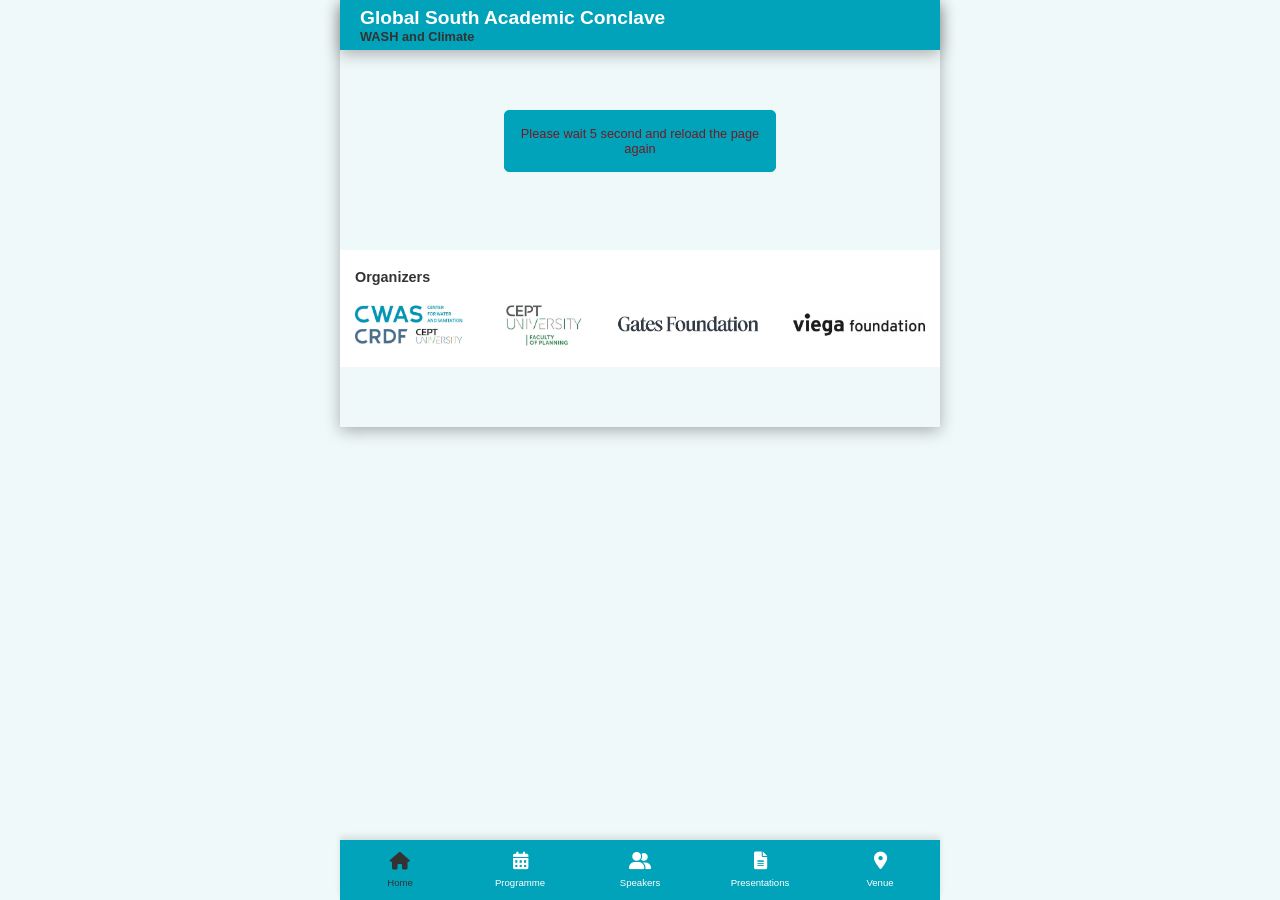
<file: index.html>
<!DOCTYPE html>
<html lang="en">
<head>
    <meta charset="UTF-8">
    <meta name="viewport" content="width=device-width, initial-scale=1.0, user-scalable=no, minimal-ui, viewport-fit=cover">
    <title>GSAC</title>
    <link rel="stylesheet" href="css/styles.css">
    <link rel="stylesheet" href="https://cdnjs.cloudflare.com/ajax/libs/font-awesome/6.0.0-beta3/css/all.min.css">
</head>
<body>
    <div id="app">
        <header>
            <ul>
                <div class="top">
                    <li> Global South Academic Conclave</li>
                    <p style="font-size: 0.8rem;">WASH and Climate</p> 
                </div>
            </ul>
        </header>
        
        <main id="content">
            <canvas id="container"></canvas>
            <div id = "loader" class="loader"></div>
        </main>
        <footer id="navigation-footer">
            <ul>
                <button data-section="home" class="active">
                    <i class="fas fa-home"></i>
                    <span>Home</span>
                </button>
                <button data-section="programme">
                    <i class="fas fa-calendar-alt"></i>
                    <span>Programme</span>
                </button>
                <button data-section="speakers">
                    <i class="fas fa-user-group"></i>
                    <span>Speakers</span>
                </button>
                <button data-section="presentations">
                    <i class="fas fa-file-alt"></i>
                    <span>Presentations</span>
                </button>
                <button data-section="venue">
                    <i class="fas fa-map-marker-alt"></i>
                    <span>Venue</span>
                </button>
            </ul>
        </footer>
    </div>
    <!-- Google tag (gtag.js) -->
<script async src="https://www.googletagmanager.com/gtag/js?id=G-3R2JJ9B09D"></script>
<script>
  window.dataLayer = window.dataLayer || [];
  function gtag(){dataLayer.push(arguments);}
  gtag('js', new Date());

  gtag('config', 'G-3R2JJ9B09D');
</script>
    <script type="module" src="js/app.js"></script>
</body>
</html>
</file>
<file: css/styles.css>
html {
    scroll-behavior: smooth;
}

#content {
    transition: opacity 0.3s ease-in-out;
}

#content.active {
    opacity: 1;
}

:root {
    --primary-color: #01A3BA;
    --primary-color-hover: #047180;
    --background-color: #f0f9fa;
    --text-color: #333;
    --header-height: 50px;
    --footer-height: 60px;
    
}



body {
    margin: 0;
    font-family: 'Open Sans', sans-serif;
    background: var(--background-color);
    color: var(--text-color);
    display: flex;
    flex-direction: column;
    height: 100%;
    max-width: 100%;
    overflow-x: hidden;

}

#container {
    width: 150px;
    height: 150px;
    display: block;
    margin: auto;
    position: absolute;  
    top: 50%;            
    left: 50%;           
    transform: translate(-50%, -50%); 
}

#container::before {
    content: '';
    border: 4px solid #f3f3f3;
    border-top: 4px solid var(--primary-color);
    border-radius: 50%;
    width: 40px;
    height: 40px;
    animation: spin 1s linear infinite;
}

@keyframes spin {
    0% { transform: rotate(0deg); }
    100% { transform: rotate(360deg); }
}

  

#app {
    flex: 1;
    display: flex;
    flex-direction: column;
}


header {
    max-width: 600px;
    position: fixed;
    top: 0;
    width: 100%;
    height: var(--header-height);
    background: var(--primary-color);
    display: flex;
    justify-content: center;
    align-items: center;
    text-align: center;
    box-shadow: 0px 4px 15px rgba(0, 0, 0, 0.3);
    z-index: 1000;
}

header ul {
    display: flex;
    justify-content: space-between;
    list-style: none;
    padding: 0 20px 0 20px;
    margin: 0;
    width: 100%;
    height: 100%;
    align-items: center;
}

header li {
    font-size: 1.2rem;
    font-weight:bolder ;
    cursor: pointer;
    text-align: center;
    color: white;
}

i {
    font-size: 1.5rem; 
}
.top {
    margin: 0;
    padding: 0;
    font: 0.2rem;
    text-align: left;
}
.top p {
    margin: 0;
    padding: 0;
    font-size: 0.6rem;
    font-weight:bolder ;
}



.imgbox {
    width: 17%;
    height: 17%;
}

.box {
    margin: 0;
    padding: 0;
    margin-left: 20px;
    text-align: left;
    display: flex;            
    flex-direction: column;     
    align-items: flex-start;    
    justify-content: flex-start; 
}


.buttons {
    display: flex;
    flex-direction: column;
    font-size: 0.8rem;
    align-items: flex-start;
    text-align: center; 

}

.buttons .button {
    background-color: white; 
    color: white;
    align-items: center;
    text-align: center; 
    text-decoration: none;
    border-radius: 5px;
    transition: background-color 0.3s ease; 
    padding: 5px;
    width: 80px;
    color: var(--primary-color);
}

.buttons .button:hover {
    background-color: var(--primary-color-hover);
}

/* Style the button link */
.update a.button {
    display: inline-block;
    background-color: var(--primary-color);
    color: white; 
    text-align: center; 
    padding: 1px;
    text-decoration: none;
    font-size: 0.6rem; 
    transition: background-color 0.3s, transform 0.3s;
    width: 60px;
    border-radius: 5px;
}

/* Main update container style */
.update {
    padding: 1rem;
    font-size: 0.8rem;
    background-color: #fff;
    margin-bottom: 20px;
}

/* List items inside update */
.update li {
    width: 100%;
    font-size: 0.8rem;
    margin-bottom: 12px;
    color: #555;
    opacity: 0; /* Start with items hidden */
    animation: fadeInOut 2s ease-in-out infinite;
}

/* Smooth fade-in and fade-out effect */
@keyframes fadeInOut {
    0% {
        opacity: 1;
    }
    25% {
        opacity: 1; /* Fade in */
    }
    50% {
        opacity: 1; /* Hold fully visible */
    }
    75% {
        opacity: 1; /* Fade out */
    }
    100% {
        opacity: 0;
    }
}


.org  {
    padding: 5px 15px 15px;
    margin: 0 0 var(--footer-height) 0;
    background-color: white;
}

.org img {
    width: 100%;
}

.org h3 {
    font-size: 0.9rem;
}




footer {
    max-width: 600px;
    position: fixed;
    bottom: 0;
    width: 100%;
    height: var(--footer-height);
    background: var(--primary-color);
    display: flex;
    justify-content: center;
    align-items: center;
    text-align: center;
    box-shadow: 0 -4px 6px rgba(0, 0, 0, 0.1);
    z-index: 1000;
}

footer ul {
    display: flex;
    justify-content: space-around;
    list-style: none;
    padding: 0;
    margin: 0;
    width: 100%;
    height: 100%;
    align-items: center;
}

footer button {
    display: flex;
    flex-direction: column; /* Stack icon and text vertically */
    align-items: center;
    justify-content: center;
    color: #fff;
    border: 0px;
    background-color: #01A3BA;
    font-size: 0.6rem;
    cursor: pointer;
    transition: background 0.3s, transform 0.2s;
    text-align: center;
    flex: 1; /* Ensure equal width for all list items */
}

footer button i {
    font-size: 1.1rem;
    display: block;
    margin-bottom: 0.5rem;
}

footer button.active,
footer button:hover {
   color: #333;
}

main {
    margin: var(--header-height) 0 0 0;
    flex: 1;
    overflow-y: auto;
    animation: fadeIn 0.5s ease-out;
}


main h2 {
    color: var(--primary-color);
}

.card {
    background: #fff;
    border-radius: 8px;
    box-shadow: 0 4px 6px rgba(0, 0, 0, 0.1);
    margin: 1rem 0;
    padding: 1rem;
    transition: transform 0.2s;
}


.heading {
    font-weight: bold;
    background-color:  rgba(255, 255, 255, 0.3);
    font-size: 1.0rem;
    border-bottom-left-radius: 10px;
    border-bottom: 0.15rem solid var(--primary-color);
    color:var(--text-color) ;
    padding: 0.4rem;
    margin-top: 0.8rem;
    box-shadow: 0 4px 6px rgba(0, 0, 0, 0.1);
}



@keyframes slideIn {
    from {
        transform: translateX(-100%);
    }
    to {
        transform: translateX(0);
    }
}

@keyframes fadeIn {
    from {
        opacity: 0;
    }
    to {
        opacity: 1;
    }
}


@keyframes blink {
    50% {
        opacity: 0.99;
        color: var(--primary-color);
    }
}





/*--------------------Home page -------------------*/
.sp {
    margin: 0;
    padding: 20px;
    position: relative;
    color: #fff;
    box-shadow: 0 4px 6px rgba(0, 0, 0, 0.2);
    overflow: hidden;
}

.sp::before {
    content: "";
    position: absolute;
    top: 0;
    left: 0;
    width: 100%;
    height: 100%;
    background-color: rgba(0, 0, 0, 0.5);
    background-image: url('https://raw.githubusercontent.com/Givs01/G/960a194d1955f94e9bd6b9006685887f09252e75/images/sp.png'); 
    background-size: cover;
    background-position: center;
    filter: blur(0.5px); 
    z-index: -1; 
}


.sp p {
    font-size: 0.8rem;
    color: white;
    margin: 0.3rem 0;
}

.sp h1 {
    color: white;
    font-size: 1.5rem;
    margin: 0.5rem 0;
}
.sp h2 {
    color: white;
    font-size: 1.2rem;
    margin: 0.5rem 0;
}

.bghead {
    margin: 0;
    padding: 20px;
    position: relative;
    color: #fff;
    box-shadow: 0 4px 6px rgba(0, 0, 0, 0.2);
    overflow: hidden;
}

.bghead::before {
    content: "";
    position: absolute;
    top: 0;
    left: 0;
    width: 100%;
    height: 100%;
    background-image: linear-gradient(rgba(0, 0, 0, 0.6), rgba(1, 163, 186, 0.7)), url('https://raw.githubusercontent.com/Givs01/G/960a194d1955f94e9bd6b9006685887f09252e75/images/sp.png');
    background-size: cover;
    background-position: center;
    filter: blur(0.50px);
    z-index: -1;
}





.bghead p {
    font-size: 0.8rem;
    color: white;
    margin: 0.3rem 0;
}

.bghead h1 {
    color: white;
    font-size: 1.5rem;
    margin: 0.5rem 0;
}
.bghead h2 {
    color: var(--text-color);
    font-size: 1.0rem;
    margin: 0.5rem 0;
}

.home {
    padding: 0.5rem 1.0rem 0;
}

.home h1 {
    color: var(--primary-color);
    font-size: 2rem;
    margin: 1rem 0;
}

.home h2 {
    color: var(--text-color);
    font-size: 1.2rem;
    margin: 0.5rem 0;
}

.home h3 {
    color: var(--text-color);
    font-size: 0.8rem;
    margin: 0.5rem 0;
}

.home p {
    font-size: 0.8rem;
    color: var(--text-color);
    margin-bottom: 0.5rem 0;
    text-align: justify;
}

.home img {
    max-width: 25%;  
    height: 25%;
}

.card {
    display: flex;
    justify-content: space-between;
    align-items: center;
    background: #fff;
    border-radius: 15px;
    box-shadow: 0 4px 6px rgba(0, 0, 0, 0.1);
    margin: 0 0 1rem 0;
    padding: 0;
}

.card-content {
    flex: 1;
    text-align: center;
}

.card-content h1{
    color: var(--text-color);
    font-size: 1.5rem;
    margin: 0;
    font-weight: bold;
}
.card-content h2 {
    color: var(--text-color);
    margin: 0;
    font-size: 0.7rem;
    font-weight: normal;
}

.card-image img {
    max-width: 180px;  
    height: auto;
    padding-right: 1.5rem;
    padding-left: 1.5rem;

}

.home .star {
    text-align: right;
    align-items: flex-start;
    font-size: 0.5rem;

}


.theme-box {
    display: flex;
    background-color: rgb(255, 255, 255);
    margin: 0.5rem ;
    padding: 0.5rem;
    border-radius: 10px;
}


.theme-box img{
    width:80px;
    height: auto;
    object-fit: cover;
    border-left: 5px solid var(--primary-color);
    border-radius: 10px;
    padding: 0;
}


/*---------------------------speaker -------------------------------*/

.profcard {
    display: flex;
    flex-direction: column;
    background-color: rgb(255, 255, 255);
    margin: 0 0.5rem 0.5rem ;
    padding: 0.5rem 0.8rem 0.5rem;
    border-radius: 10px;
    box-shadow: 0 4px 6px rgba(0, 0, 0, 0.1); /* Regular shadow */
    transition: transform 0.3s ease, box-shadow 0.3s ease; /* Smooth hover effect */
}
.bands {
    display: flex;
    margin: 0;
    padding: 0;
}

.bands img {
    width: 90px;  /* Set image width to 80px */
    height: 90px; /* Set image height to 80px */
    align-items: center;
    object-fit: cover;  /* Ensures the image is cropped around the center */
    border: 0.5px solid var(--primary-color);
    border-left: 3.5px solid var(--primary-color);
    border-radius: 10px;
    padding: 1px;
    transition: transform 0.3s ease; /* Smooth image zoom effect */
}
.profcard > div {
    padding: 0px;
    margin: 3.5px;
    background-color: #fff;
}

.profcard h1 {
    color: var(--primary-color);
    font-size: 2rem;
    margin: 1rem 0;
}

.profcard h2 {
    color: var(--primary-color);
    font-size: 1.2rem;
    margin: 0.5rem 0;
}

.profcard h3 {
    color: var(--primary-color);
    font-size: 0.8rem;
    margin: 0.5rem 0;
}
.profcard h5 {
    color: var(--text-color);
    font-size: 0.5rem;
    padding: 0px;
    margin: 0px;
    font-weight: normal;
    text-align: left;

}

.profcard p {
    font-size: 0.8rem;
    color: var(--text-color);
    text-align: left;
}

.profcard .star {
    text-align: right;
    align-items: flex-start;
    font-size: 0.5rem;
}




/* Hover effect for the .profcard */
.profcard:hover {
    transform: translateY(-5px); /* Slight lift effect */
    box-shadow: 0 4px 10px rgba(0, 0, 0, 0.5); /* Subtle shadow on hover */
}

/* Hover effect for the image */
.profcard:hover img {
    transform: scale(1.1); /* Slight zoom effect on image */
}

/* Hover effect for the image */
.profcard::after {
    transform: scale(1.1); /* Slight zoom effect on image */
    
}

.content-box-b {
    width: 60%;
    display: flex; 
    flex-direction: column; 
    text-align: start;
    align-items: start;
    justify-content: center;
    margin: 0 0 0 15px; 
    padding: 0;
}
.content-box-b h3 {
    color: var(--primary-color);
    margin: 0;
    padding: 0;               
    font-size: 0.9rem;       
}
.content-box-b h4 {
    margin: 0 0 0.5rem 0;               
    font-size: 0.7rem;       
    color: #888888;            
}

.content-box-b p {
    margin: 0 0 0.2rem;              
    font-size: 0.7rem;         
    color: #555;             
}


.content-box {
    display: flex; 
    flex-direction: column; 
    text-align: start;
    align-items: start;
    justify-content: center;
    margin: 0 0 0 15px; 
    padding: 0;
}
.content-box h3 {
    margin: 0;
    padding: 0;               
    font-size: 0.8rem;       
    color: #333;            
}
.content-box h4 {
    margin: 0 0 0.5rem 0;               
    font-size: 0.7rem;       
    color: #888888;            
}

.content-box p {
    margin: 0 0 0.2rem;              
    font-size: 0.7rem;         
    color: #555;             
}


hr {
    width: 100%;
    margin: 0;
    padding: 0;
    border: 0.1px solid var(--primary-color);
}

#shs{
    display: flex;
    flex-direction: column;
}




/* ---------------------Styling for the profile section -----------------------*/
.profile {
    display: flex;
    flex-direction: column;
    align-items: center;
    background-color: #fff;
    border-radius: 8px;
    box-shadow: 0 4px 8px rgba(0, 0, 0, 0.1);
    overflow: hidden;
    margin: 10px;
}

/* Profile image styles */
.profile img {
    width: 100px;
    height: 100px;
    object-fit: cover;
    border-radius: 20px;
    margin-top: 20px;
    padding: 0;
    border-left: 10px solid var(--primary-color);
}


/* Header styles for speaker name and designation */
.profile h1 {
    font-size: 1.0rem;
    font-weight: bold;
    color: #2c3e50;
    margin: 1rem 0 0;
}

.profile h2 {
    margin: 0.2rem 0 0;
    font-size: 0.8rem;
    color: #7f8c8d;
    margin-bottom: 10px;
}

.profile p {
    font-size: 0.8rem;
    margin: 0 2rem 1rem;
    text-align: justify;
}

.profile-content {
    background-color: whitesmoke;
    flex: 1;
    padding: 10px;
    display: flex;
    flex-direction: column;
    justify-content: space-between;
    margin-bottom: var(--footer-height);
}

.profile-content p {
    font-size: 0.8;
    margin-bottom: 5px;
}

.profile-content p strong {
    color: #2c3e50;
}


/*-----------------------------------*/
.ribbon {
    margin: 15px 0 0;
    background-color: var(--primary-color);
    width: 100%;
    height: 30px;
    display: flex;
    justify-content: center; 
    align-items: center; 
    text-align: center;
    font-size: 0.8rem;
    color: #fff;
    font-weight: bold;
    box-sizing: border-box;
}

.ribbon p {
    text-align: center;
    margin: 0;
    padding: 10px;
    font-weight: bold;
}

.day-text {
    font-size: 0.8rem; /* Slightly larger font for the day */
    font-weight: bold;
    color: #333;
}

.date-text {
    font-size: 0.6rem; /* Smaller font for the date */
    font-weight: normal;
    color: #333;
    text-align: center;
    justify-content: center;
}

.search-section {
    justify-content: center;
    display: flex;
    margin: 10px;
    padding: 10px;
    text-align: center;
    background-color: #ffffff;
    font-size: 1rem;
}


#searchInput {
    padding: 8px;
    width: 100%;
    max-width: 300px;
    font-size: 16px;
    font-size: 0.6rem;
    border: 1px solid var(--primary-color);
    border-radius: 10px;

}

.search-section button {
    width: wrap;
    padding: 0 10px 0;
    font-size: 0.8rem;
    cursor: pointer;
    background-color: var(--primary-color);
    color: white;
    border: none;
    margin-left: 10px;
    border: 0px solid white;
    border-radius: 10px;
}

.nav-button.active {
    background-color: var(--primary-color-hover); /* Highlight color */
    color: #f0f0f0;
    border: 2px solid var(--primary-color-hover);
}


/* Error message styling */
.error-message {
    width: 40%;
    background-color:var(--primary-color);
    color: #721c24;
    border: 1px solid var(--primary-color);
    border-radius: 5px;
    padding: 15px;
    margin: 60px auto;
    font-size: 0.8rem;
    text-align: center;
    font-family: Arial, sans-serif;
}

.error-message a {
    color: #721c24;
    text-decoration: underline;
}

.error-message a:hover {
    text-decoration: none;
}

.loader {
    width: 60px;
    aspect-ratio: 1;
    display: none; /* Hide the loader initially */
    margin: auto;
    position: fixed;
    top: 50%;
    left: 50%;
    transform: translate(-50%, -50%);
    z-index: 9999;
}

.loader.active {
    display: grid; /* Show the loader when the active class is added */
}

.loader::before,
.loader::after {
    content: "";
    grid-area: 1/1;
    --c: no-repeat radial-gradient(farthest-side, var(--primary-color) 92%, #0066ff00);
    background: 
      var(--c) 50%  0, 
      var(--c) 50%  100%, 
      var(--c) 100% 50%, 
      var(--c) 0    50%;
    background-size: 15px 15px;
    animation: l12 1s infinite;
}

.loader::before {
    margin: 4px;
    filter: hue-rotate(45deg);
    background-size: 10px 10px;
    animation-timing-function: linear;
}

@keyframes l12 {
    100% {
        transform: rotate(.5turn);
    }
}



/* Style for the navigation panel */
.navigation-panel {
    padding: 5px;
    margin: auto;
    display: flex;
    flex-wrap: wrap; 
    justify-content: center;
    align-items: center;
    background-color: #01A3BA;
    max-width: 100%; 
    box-shadow: 0px 4px 15px rgba(0, 0, 0, 0.3);
    z-index: 99;
}

/* Style for the navigation buttons */
.nav-button {
    width: 30%;   
    margin: 3px;              
    height: 30px;             
    padding: 0 10px;
    display: flex;
    justify-content: center;
    align-items: center;
    border: 2px solid transparent;
    border-radius: 5px;
    background-color: #f0f0f0;
    cursor: pointer;
    font-size: 10px;
    transition: background-color 0.3s ease, color 0.3s ease, box-shadow 0.3s ease;
    max-width: 150px;
    box-shadow: 0px 4px 15px rgba(0, 0, 0, 0.3);
}


.nav-button i {
    margin-right: 5px;
    font-size: 0.8rem;
    color: gray;
}

.nav-button span {
    display: inline-block;
    color: gray;
}


.nav-button:hover {
    background-color: var(--primary-color-hover);
    color: white;
}


.nav-button:hover i {
    color: white; 
}


.nav-button:hover span {
    color: white; 
}

#scrollToTop {
    position: fixed;
    bottom: 100px;
    right: 20px;
    width: 40px;
    height: 40px;
    background-color: rgba(13, 17, 17, 0.5); /* Dark background */
    color: white;
    border: none;
    border-radius: 50%; /* Make it circular */
    cursor: pointer;
    display: none;
    align-items: center;
    justify-content: center;
    box-shadow: 0px 3px 3px rgba(0, 0, 0, 0.4);
}


#scrollToTop.visible {
    display: flex; /* Ensure visibility */
    opacity: 1;
    
}

#scrollToTop:not(.visible) {
    opacity: 0;
    
}



.session-card {
    font-size: 0.7rem;
    display: flex;
    align-items: center;
    width: 100%;
    background: #fff;
    padding: 5px;
    margin: 0;
    border-radius: 8px;
    box-shadow: 0 2px 4px rgba(0, 0, 0, 0.1);
}

.session-time {
    width: 70px;
    height: 80%;
    font-weight: bold;
    text-align: center;
    background: #f4f4f4;
    padding: 10px;
    border-radius: 5px;
    align-items: center;
}

.session-time i {
    padding: 0 0.5rem 0 0;
    font-size: 0.6rem;
    font-weight: bold;
    text-align: center;
}
.session-time P {
    padding: 0;
    font-size: 0.6rem;
}

.session-content {
    flex: 1;
    padding-left: 15px;
}

.session-title {
    font-size: 1.em;
    margin-bottom: 5px;
    color: #666;
}

.session-speakers {
    font-size: 0.9em;
    color: #666;
}

.agenda-box {
    display: flex;
    margin: 0.3rem 0.5rem 0.3rem;
    padding: 0rem;
    border-radius: 10px;
}

.hero {
    width: 100%;
}

.img-f {
    width: 100%;
    max-width: 100%;
    height: auto;
    display: block;
    margin: auto;
}
.iframe-wrapper {
    width: 100%;
    max-width: 100%;
    height: 60%;
    padding: 10px; 
    box-sizing: border-box; 
    overflow: hidden;
}

iframe {
    width: 100%;
}

#gmap {
    width: 100%;
}
/* Modal Styles */
.modal {
    display: none;
    position: fixed;
    z-index: 1000;
    left: 0;
    top: 0;
    width: 100%;
    height: 100%;
    background-color: rgba(0, 0, 0, 0.5);
    justify-content: center;
    align-items: center;
    opacity: 0;
    transition: opacity 0.3s ease-in-out;
}

/* Modal Content Animation */
.modal-content {
    background: white;
    max-width: 400px;
    width: 90%;
    height: 80%;
    margin: 40px auto;
    padding: 20px;
    border-radius: 10px;
    position: relative;
    opacity: 0;
    overflow-y: auto; 
    justify-items: center;
    
}


/* When Modal is Active */
.modal.active {
    display: flex;
    opacity: 1;
}

/* When Modal Content is Active */
.modal.active .modal-content {
    opacity: 1;
    transform: translateY(0);
}

/* Close Button */
.close-button {
    position: absolute;
    top: 10px;
    right: 20px;
    width: 20px;
    height: 20px; /* Add height to ensure the button has a defined size */
    font-size: 20px;
    font-weight: bolder;
    background-color: var(--primary-color);
    color: white;
    cursor: pointer;
    display: flex; /* Add Flexbox */
    justify-content: center; /* Center text horizontally */
    align-items: center; /* Center text vertically */
}


/* Modal Body Styles */
#modal-body {
    width: 100%;
    padding: 0px;
    margin-top: 60px;
    display: flex;
    flex-direction: column;
    align-items: center; /* Centers the content horizontally */
    justify-content: flex-start; /* Aligns content to the top */
    transform: translateY(-30px);
    transition: transform 0.3s ease-in-out, opacity 0.3s ease-in-out;

}

.band {
    width: 100%;
    display: flex;
    flex-direction: row;
    background-color: rgba(141, 141, 141, 0.1);
    border-radius: 10px;
    align-items: center;
}
.band2 {
    padding: 20px;
}
.band2 p{
    padding: 0px;
    margin: 0px;
}


/* Styling for the image inside the modal body */
.band img {
    margin: 10px;
    width: 100px;
    height: 100px;
    border: 2px solid var(--primary-color);
    border-radius: 20px;
    border-right: 10px solid var(--primary-color);
    margin-bottom: 10px;
    object-fit: cover;
}

/* Header styling inside modal body */
.band2 h2 {
    font-size: 1.0rem;
    color: var(--primary-color);
    font-weight: bold;
    text-align: left;
    margin: 0;
    padding: 0;
}



/* Paragraphs for speaker details */
#modal-body p {
    font-size: 0.8rem;
    color: #333;
    line-height: 1.5;
    text-align: justify; /* This will justify the text */
}

.band3 {
    margin-top: 10px;
    width: 80%;
    background-color: #f9f9f9; /* Light background for the session */
    border-radius: 8px; /* Slightly rounded corners */
    padding: 15px; /* Padding around the content */
    box-shadow: 0 2px 4px rgba(0, 0, 0, 0.1); /* Soft shadow for depth */
}

.band3 p {
    
    font-size: 16px; /* Adjust font size for readability */
    color: #333; /* Dark text color for contrast */
    margin: 0; /* Remove any default margin from the paragraph */
}

.groupPresenter p {
    margin: 0;
    padding: 0;
    font-size: 0.6rem;
    color: #666;
}

.ribbon2 {
    margin: 5px 0 0;
    background-color: rgb(221, 221, 221);
    width: 100%;
    height: 30px;
    display: flex;
    justify-content: center;
    align-items: center; 
    text-align: center;
    font-size: 0.8rem;
    color: rgb(49, 49, 49);
    font-weight: bold;
    box-sizing: border-box;
}

.ribbon2 p {
    font-size: 0.8rem;
    text-align: left;
    margin: 0;
    padding: 10px;
    font-weight: bold;
}

.ribbon3 {
    margin: 15px 0 10px;
    background-color:  #c6f8ff;
    width: 100%;
    height: 30px;
    display: flex;
    justify-content: center;
    align-items: center; 
    text-align: center;
    font-size: 0.8rem;
    color: black;
}

.ribbon3 p {
    font-size: 0.8rem;
    text-align: left;
    margin: 0;
    padding: 10px;
    
}

#g1{
    background: #f0efef;
    height: 60px;
    color: #555;
}

#modelpdf {
    display: none;
    position: fixed;
    z-index: 1000;
    left: 0;
    top: 0;
    width: 100%;
    height: 100%;
    background-color: rgba(0, 0, 0, 0.5);
    justify-content: center;
    align-items: center;
    transition: opacity 0.3s ease-in-out;
}

.modal-contentp {
    background: rgba(0, 0, 0, 0.5);
    max-width: 400px;
    width: 80%;
    height: 70%;
    margin: 40px auto;
    padding: 20px;
    border-radius: 10px;
    position: relative;
    overflow-y: none; 
    justify-items: center;
}

.modal-contentp iframe {
    margin-top: 20px;
    flex-grow: 1;
    width: 100%;
    height: 100%;
}
.close-modalp {
    background-color: #f0f0f0;
    width: 30px;
    height: 30px;
    position: absolute;
    display: flex; /* Use flexbox to center content */
    justify-content: center; /* Horizontally center text */
    align-items: center; /* Vertically center text */
    top: 10px;
    right: 20px;
    font-size: 20px;
    cursor: pointer;
    text-align: center; /* Ensure text is aligned in the center */
}



@media screen and (min-width: 600px) {
    :root{
        max-width: 600px;
        margin: auto;
        box-shadow: 0px 4px 15px rgba(0, 0, 0, 0.3);


    }

}
</file>
